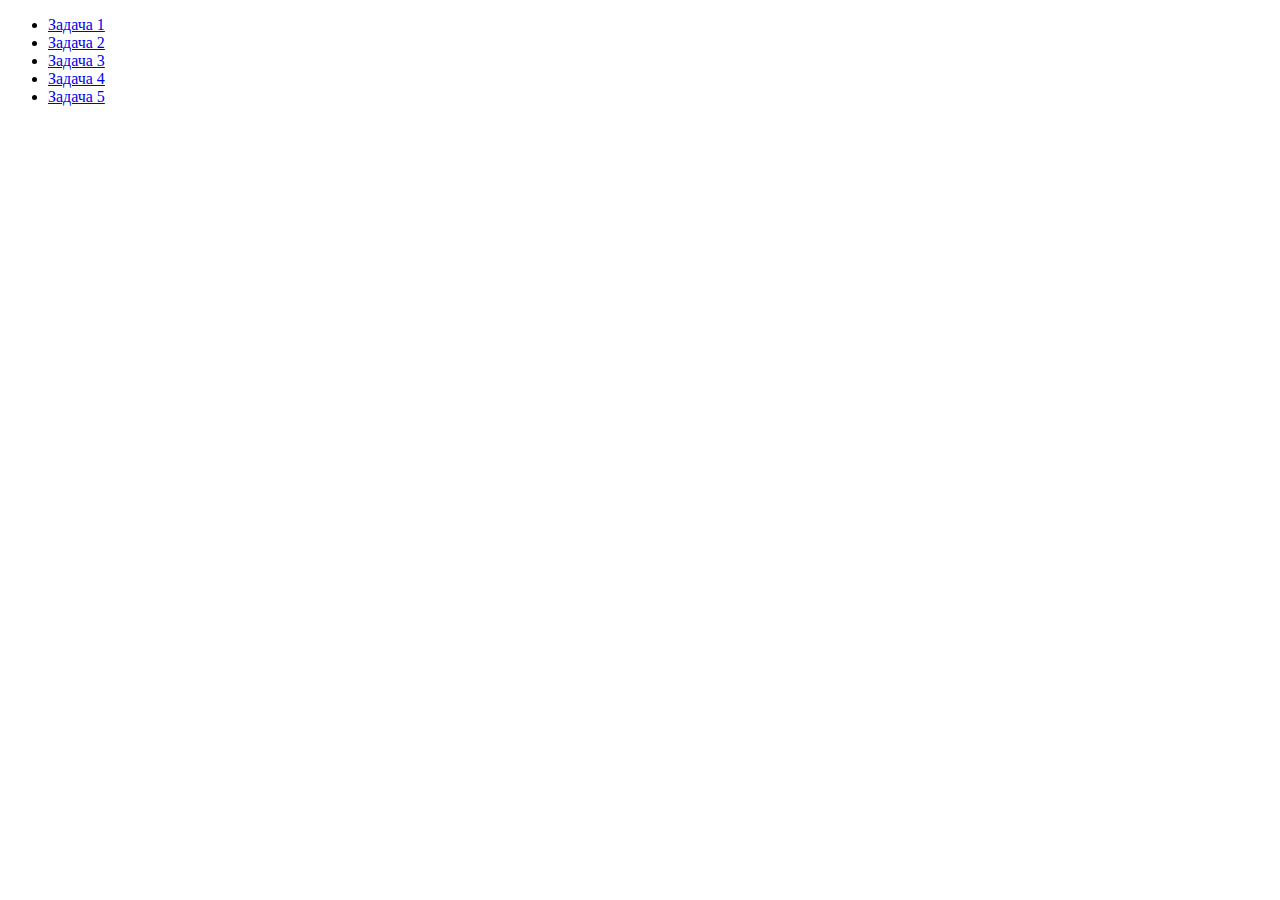
<file: index.html>
<!DOCTYPE html>
<html lang="en">
<head>
    <meta charset="UTF-8">
    <title>JS-Start</title>
</head>
<body>
<ul>
  <li>
    <a href="task1/index.html">Задача 1</a>
  </li>
  <li>
    <a href="task2/index.html">Задача 2</a>
  </li>
  <li>
    <a href="task3/index.html">Задача 3</a>
  </li>
  <li>
    <a href="task4/index.html">Задача 4</a>
  </li>
  <li>
    <a href="task5/index.html">Задача 5</a>
  </li>
</ul>
</body>
</html>
</file>
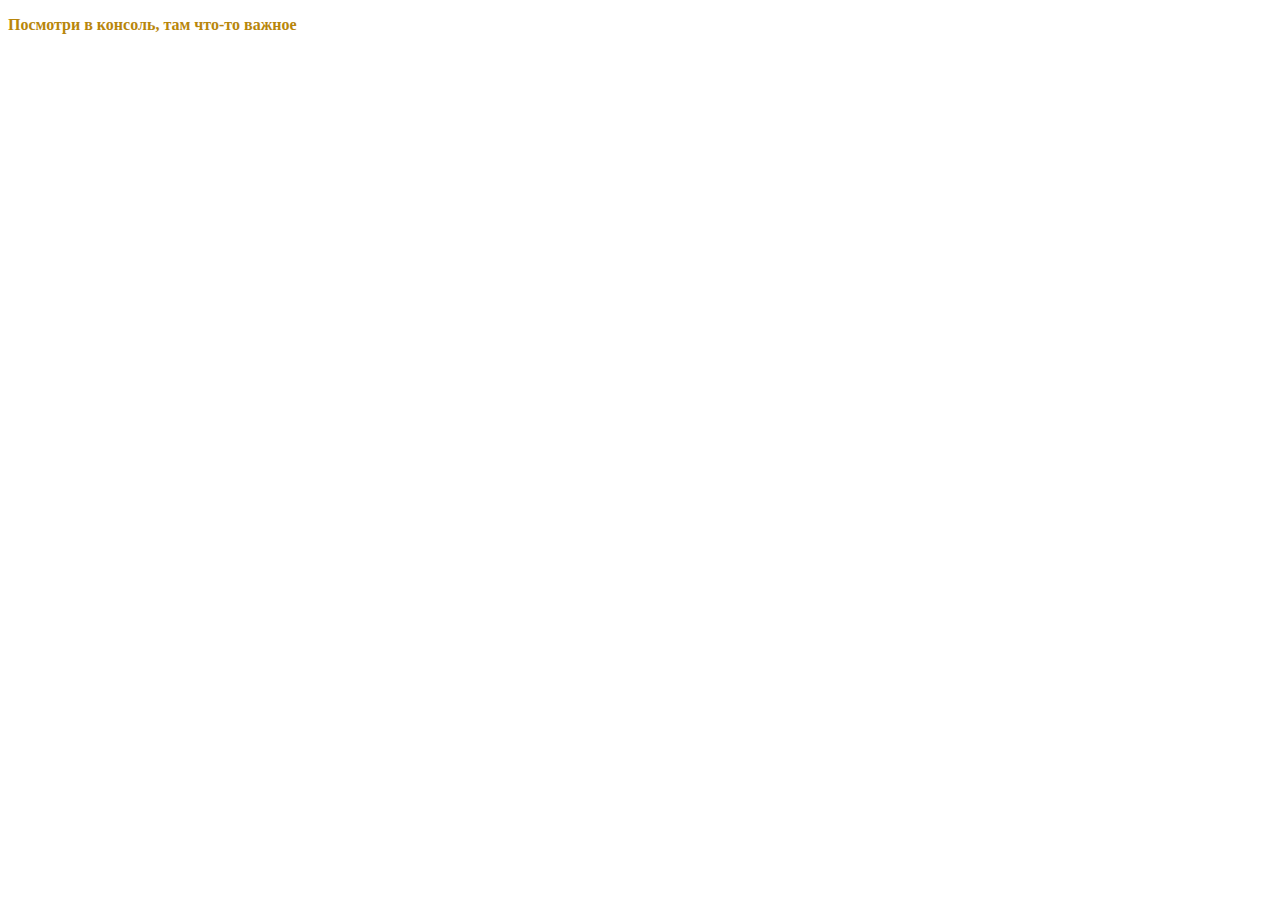
<file: task1/index.html>
<!DOCTYPE html>
<html lang="en">
<head>
    <meta charset="UTF-8">
    <title>JS-Start. 1 задача</title>
    <link rel="stylesheet" href="css/style.css">
</head>
<body>
<p>Посмотри в консоль, там что-то важное</p>
</body>
<script src="script.js"></script>
</html>
</file>
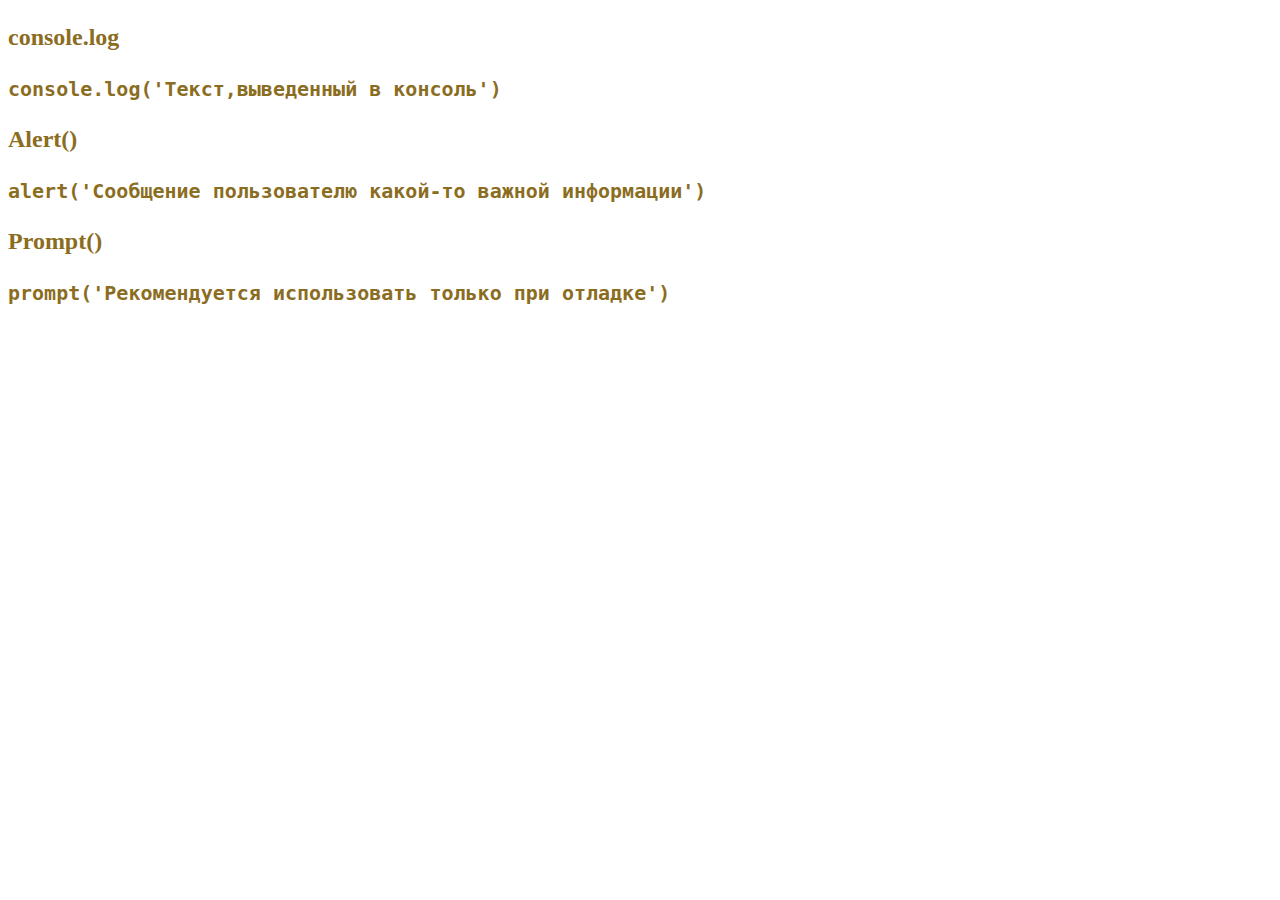
<file: task2/index.html>
<!DOCTYPE html>
<html lang="en">
<head>
    <meta charset="UTF-8">
    <title>JS-Start. 2 задача</title>
    <link rel="stylesheet" href="css/style.css">
</head>
<body>
<p id="consoleLog">console.log</p>
<code>
 console.log('Текст,выведенный в консоль')
</code>
<p id="Alert">Alert()</p>
<code>
 alert('Сообщение пользователю какой-то важной информации')
</code>
<p id="prompt">Prompt()</p>
<code>
 prompt('Рекомендуется использовать только при отладке')
</code>
<script src="script.js"></script>
</body>
</html>
</file>
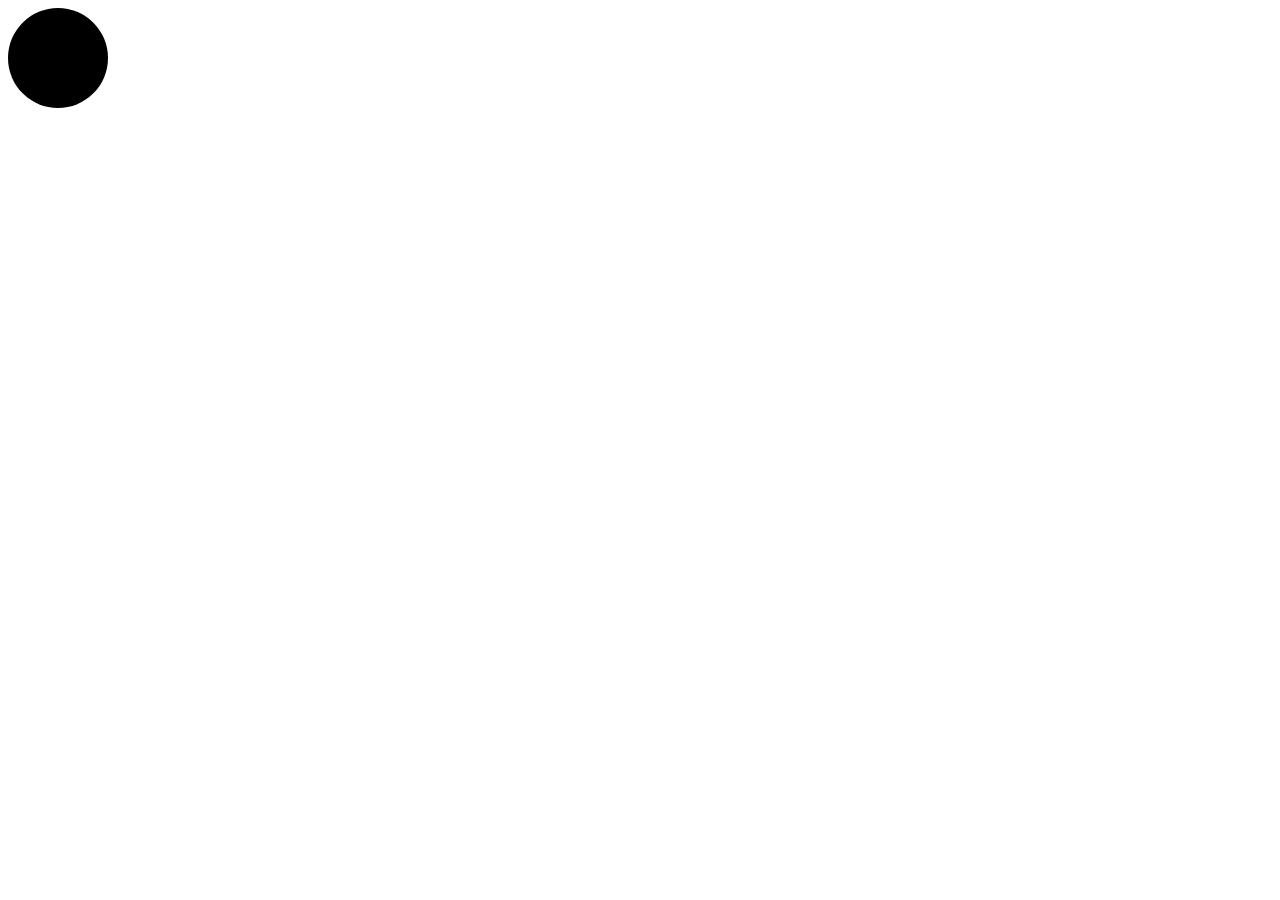
<file: task3/index.html>
<!DOCTYPE html>
<html lang="en">
<head>
    <meta charset="UTF-8">
    <title>JS-Start. 3 задача</title>
    <link rel="stylesheet" type="text/css" href="style.css">
</head>
<body>
    <div id="trafficLight"></div>
    
<script src="script.js"></script>
</body>
</html>
</file>
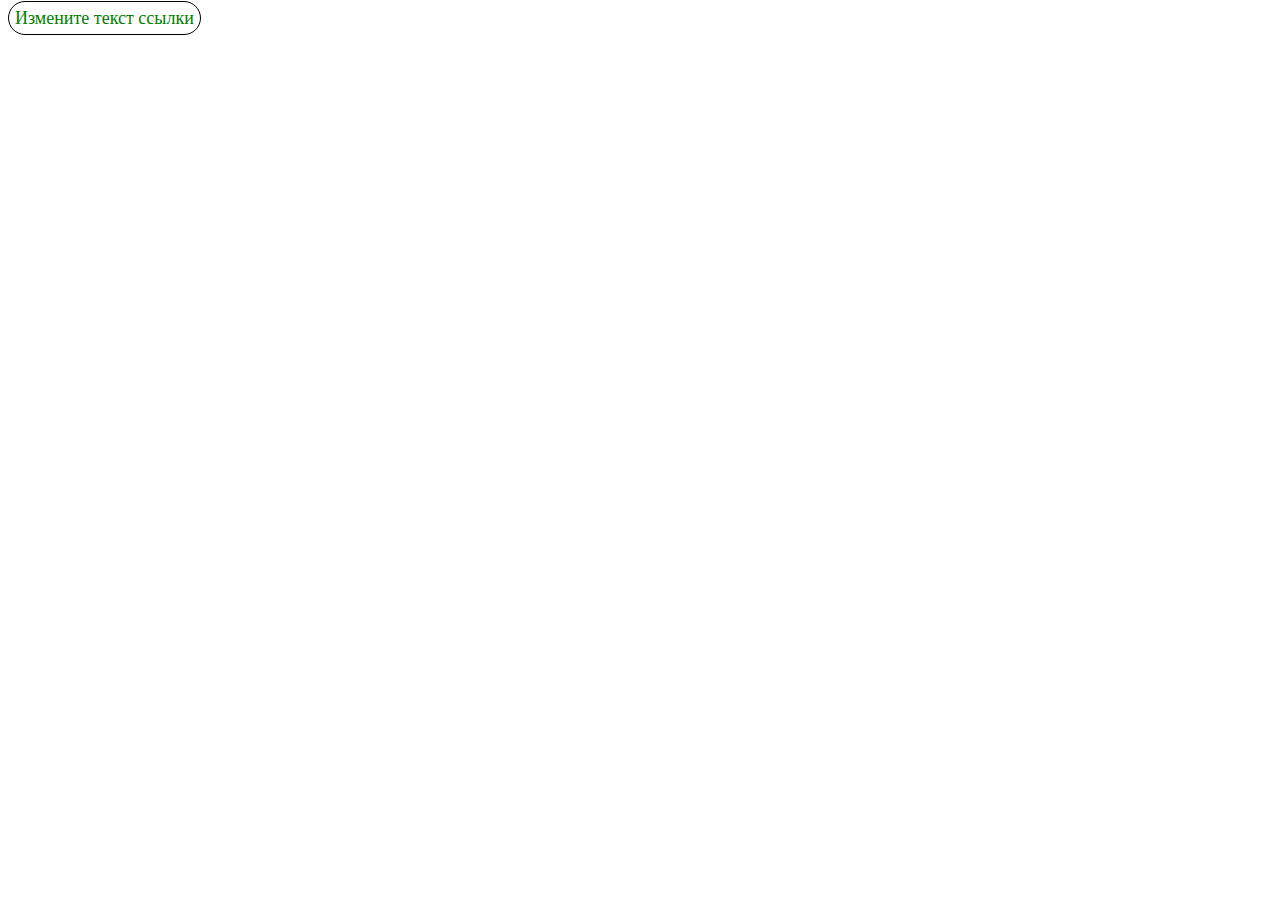
<file: task4/index.html>
<!DOCTYPE html>
<html lang="en">
<head>
    <meta charset="UTF-8">
    <title>JS-Start. 4 задача</title>
    <link rel="stylesheet" href="css/style.css">
</head>
<body>
<a href= "#" >Измените текст ссылки</a>
<script src="script.js"></script>
</body>
</html>
</file>
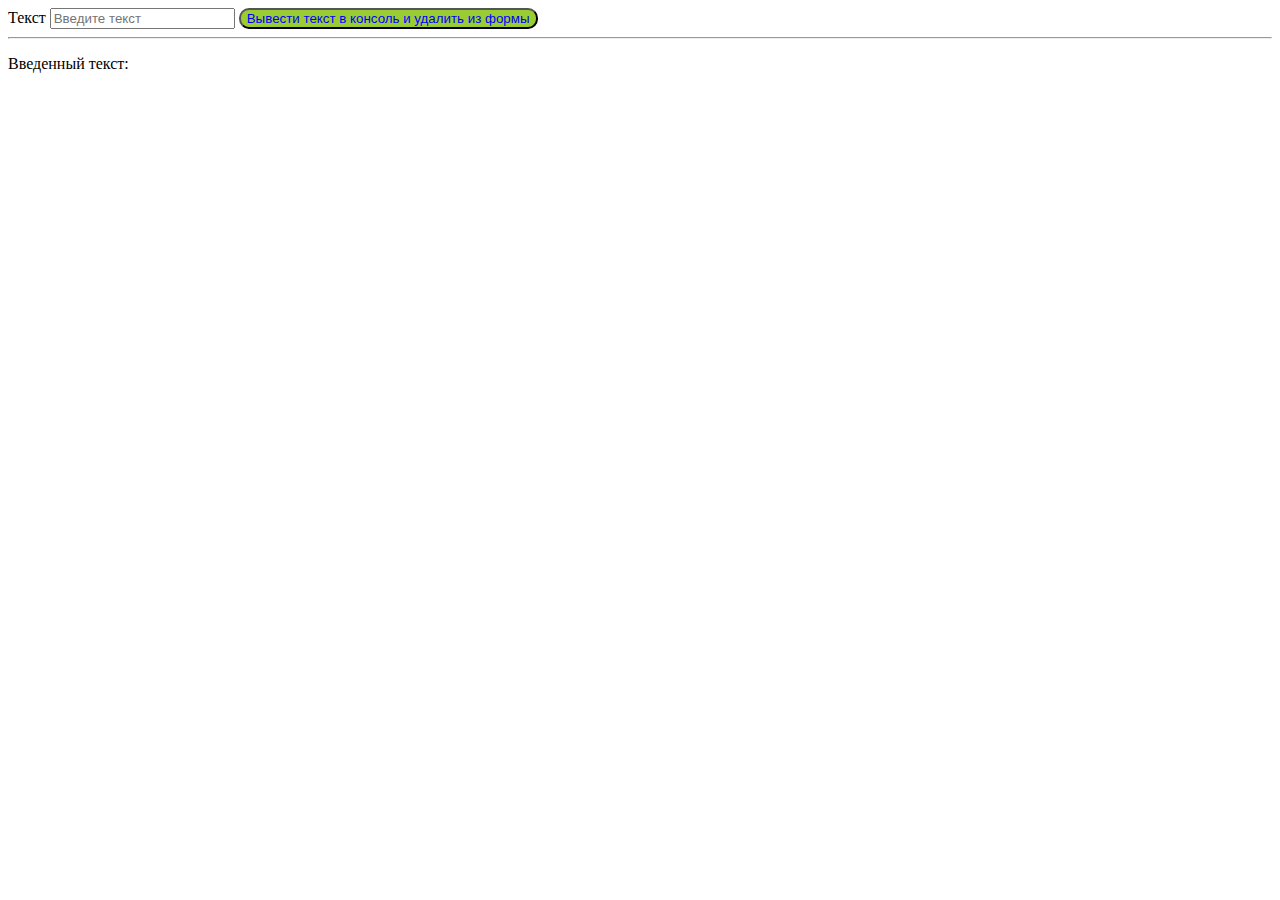
<file: task5/index.html>
<!DOCTYPE html>
<html lang="en">
<head>
    <meta charset="UTF-8">
    <title>JS-Start. 3 задача</title>
    <link rel="stylesheet" href="css/style.css"> 
</head>
<body>
<form action="#">
    <label>
        Текст
        <input type="text"  placeholder="Введите текст">
    </label>
    <button type="submit">
        Вывести текст в консоль и удалить из формы
    </button>
</form>
<hr>
<p>Введенный текст:</p>
<p id="duplicateField"></p>
<script src="script.js"></script>
</body>
</html>
</file>
<file: task1/css/style.css>
p {
    font-family: cursive;
    font-weight: bolder;
    color:darkgoldenrod;
}
</file>
<file: task2/css/style.css>
body {
    font-family: cursive;
    font-weight: bolder;
    color:rgb(139, 109, 31);
    font-size: x-large;
}
</file>
<file: task3/style.css>
#trafficLight {
  width: 100px;
  height: 100px;
  border-radius: 50%;
  background: black;
}
</file>
<file: task4/css/style.css>
a {
    text-decoration:none;
    color:green;
    font-size: large;
    border: 1px solid black;
    border-radius: 20px;
    padding: 6px;
   
    
}

a:hover {
text-decoration: underline;
color: red;
}
</file>
<file: task5/css/style.css>
button {
    border-radius: 10px;
    color: blue;
    background-color: yellowgreen;
}
</file>
